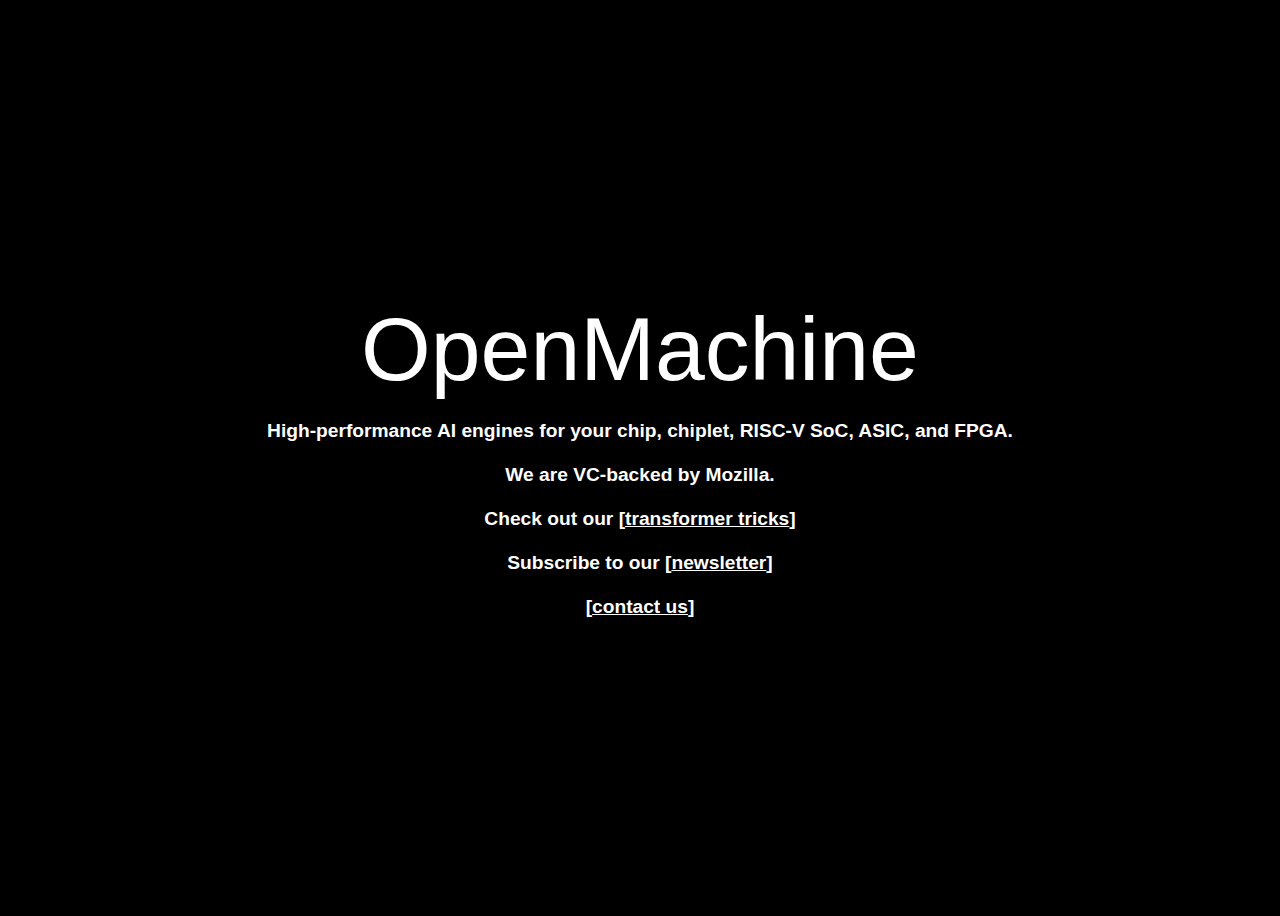
<file: index.html>
<!DOCTYPE html>
<html>
  <head>
    <meta charset="utf-8">
    <meta name="viewport" content="width=device-width, initial-scale=1">
    <title>OpenMachine: powerful AI engines for your chips</title>
    <style media="screen">
      body {
        background-color: black;
      }
      .container {
        display: flex;
        align-items: center;
        justify-content: center;
        height: 100vh;
      }
      .info {
        color: white;
        font-family: Arial, sans-serif;
        text-align: center;
        padding-top: 1em;
        font-size: 1.2em;
        font-weight: bold;
      }
      h1 {
        color: white;
        font-family: Arial, sans-serif;
        text-align: center;
        font-size: 7vw;
        font-weight: normal;
        margin: 0;
        padding: 0;
      }
      h1:hover {color: red;}
      a:link {color: white;}
      a:hover {color: blue;}
    </style>
  </head>
  <body>
    <div class="container">
      <div>
        <h1>OpenMachine</h1>
        <div class="info">
          High-performance AI engines for your chip, chiplet, RISC-V SoC, ASIC, and FPGA.<br><br>
          We are VC-backed by Mozilla.<br><br>
          Check out our [<a href="https://github.com/OpenMachine-ai/transformer-tricks/blob/main/README.md">transformer tricks</a>]<br><br>
          Subscribe to our [<a href="https://transformertricks.substack.com">newsletter</a>]<br><br>
          [<a href="mailto:info@openmachine.ai">contact us</a>]
        </div>
      </div>
    </div>
  </body>
</html>
</file>
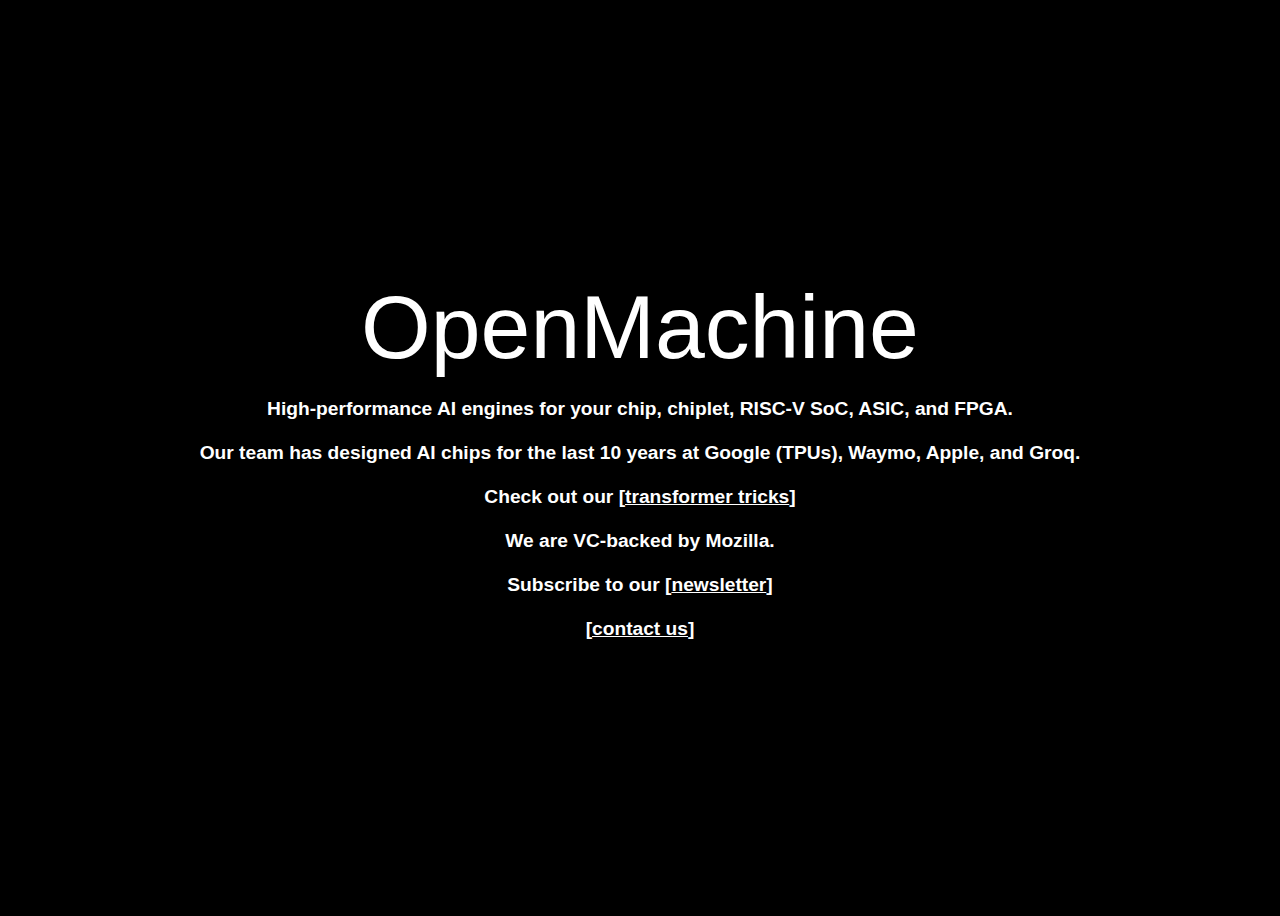
<file: index_hand-made.html>
<!DOCTYPE html>
<html>
  <head>
    <meta charset="utf-8">
    <meta name="viewport" content="width=device-width, initial-scale=1">
    <title>OpenMachine: powerful AI engines for your chips</title>
    <style media="screen">
      body {
        background-color: black;
      }
      .container {
        display: flex;
        align-items: center;
        justify-content: center;
        height: 100vh;
      }
      .info {
        color: white;
        font-family: Arial, sans-serif;
        text-align: center;
        padding-top: 1em;
        font-size: 1.2em;
        font-weight: bold;
      }
      h1 {
        color: white;
        font-family: Arial, sans-serif;
        text-align: center;
        font-size: 7vw;
        font-weight: normal;
        margin: 0;
        padding: 0;
      }
      h1:hover {color: red;}
      a:link {color: white;}
      a:hover {color: blue;}
    </style>
  </head>
  <body>
    <div class="container">
      <div>
        <h1>OpenMachine</h1>
        <div class="info">
          High-performance AI engines for your chip, chiplet, RISC-V SoC, ASIC, and FPGA.<br><br>
          Our team has designed AI chips for the last 10 years at Google (TPUs), Waymo, Apple, and Groq.<br><br>
          Check out our [<a href="https://github.com/OpenMachine-ai/transformer-tricks/blob/main/README.md">transformer tricks</a>]<br><br>
          We are VC-backed by Mozilla.<br><br>
          Subscribe to our [<a href="https://transformertricks.substack.com">newsletter</a>]<br><br>
          [<a href="mailto:info@openmachine.ai">contact us</a>]
        </div>
      </div>
    </div>
  </body>
</html>
</file>
